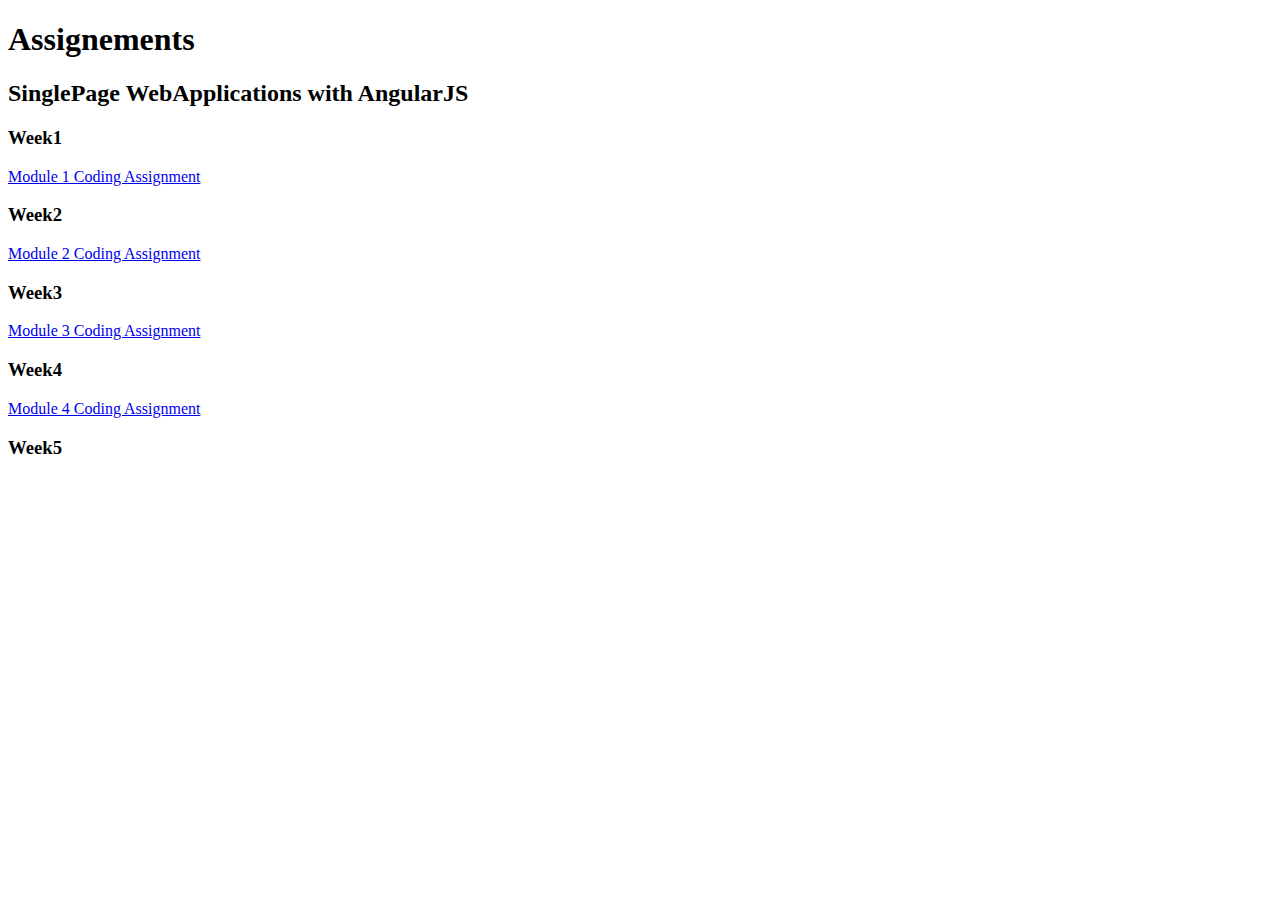
<file: index.html>
<!DOCTYPE html>
<html lang="en">
<head>
    <meta charset="UTF-8">
    <meta http-equiv="X-UA-Compatible" content="IE=edge">
    <meta name="viewport" content="width=device-width, initial-scale=1.0">
    <title>My GitHub Page</title>
</head>
<body>
    <h1>Assignements</h1>
    <div id="SpWaWithAJS">
        <h2>SinglePage WebApplications with AngularJS</h2>
        <a href="https://www.coursera.org/learn/single-page-web-apps-with-angularjs"></a>
        <h3>Week1</h3>
        <a href="SinglePageWebApplicationsWithAngularJS/Week1/index.html">Module 1 Coding Assignment</a>
        <h3>Week2</h3>
        <a href="SinglePageWebApplicationsWithAngularJS/Week2/index.html">Module 2 Coding Assignment</a>
        <h3>Week3</h3>
        <a href="SinglePageWebApplicationsWithAngularJS/Week3/index.html">Module 3 Coding Assignment</a>
        <h3>Week4</h3>
        <a href="SinglePageWebApplicationsWithAngularJS/Week4/index.html">Module 4 Coding Assignment</a>
        <h3>Week5</h3>
    </div>
</body>
</html>
</file>
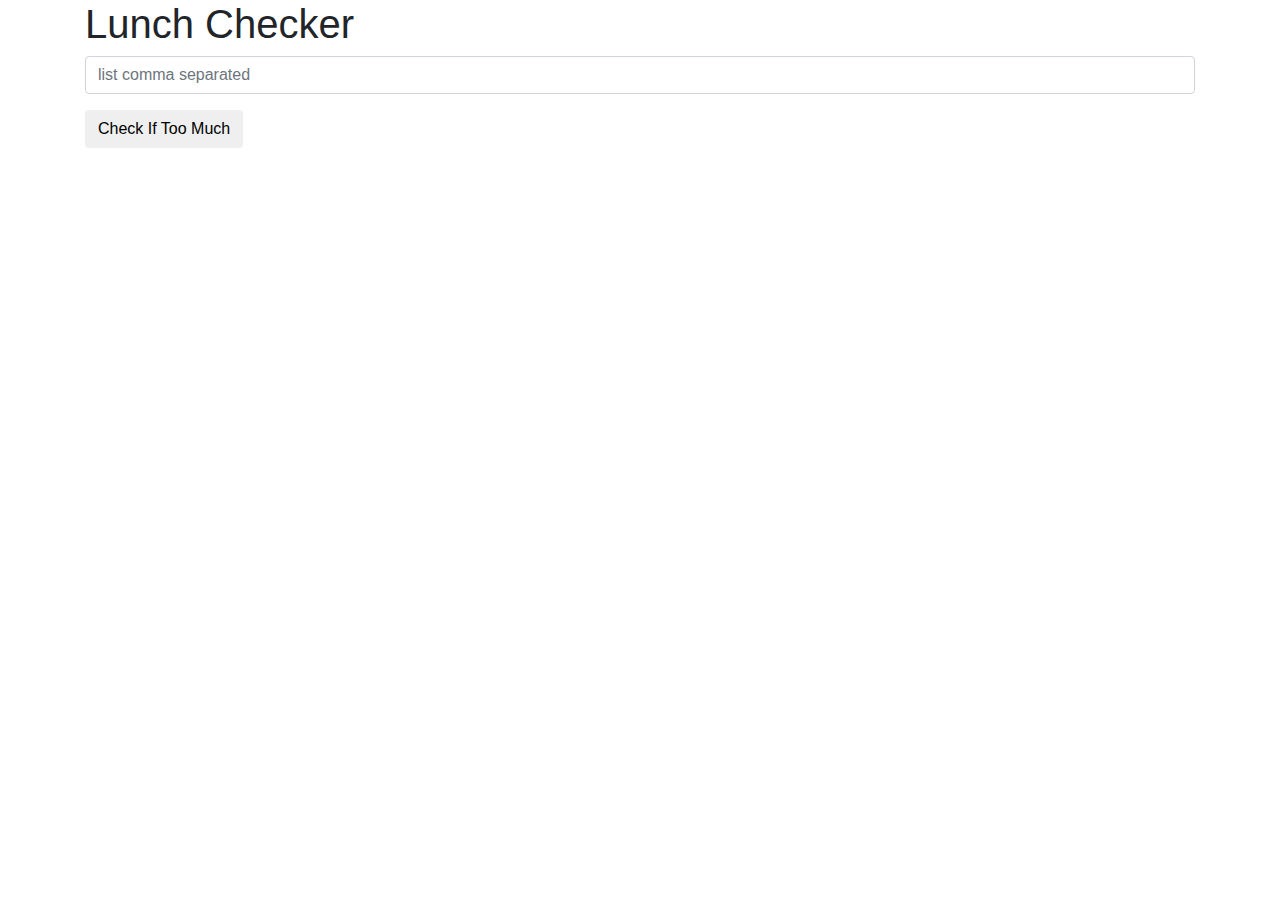
<file: SinglePageWebApplicationsWithAngularJS/Week1/index.html>
<!DOCTYPE html>
<html lang="en" ng-app="LunchCheck">
<head>
    <meta charset="utf-8">
    <meta http-equiv="X-UA-Compatible" content="IE=edge">
    <meta name="viewport" content="width=device-width, initial-scale=1">
    <title>Lunch Checker</title>
    <link rel="stylesheet" href="../../styles/bootstrap.min.css">
</head>
<body >
    <div class="container" ng-controller="LunchCheckController">
        <h1>Lunch Checker</h1>
        <div class="form-group">
            <input id="lunch-menu" type="text" placeholder="list comma separated" class="form-control" ng-model="dishes">
        </div>
        <div class="form-group">
            <button class="btn btn-default" ng-click="checkLunch()">Check If Too Much</button>
        </div>
        <div ng-show="!empty && checked" class="alert alert-success">{{message}}</div>
        <div ng-show="empty" class="alert alert-danger">Please enter data first</div>
    </div>
    <script src="../../js/angular.min.js"></script>
    <script src="app.js"></script>
</body>
</html>
</file>
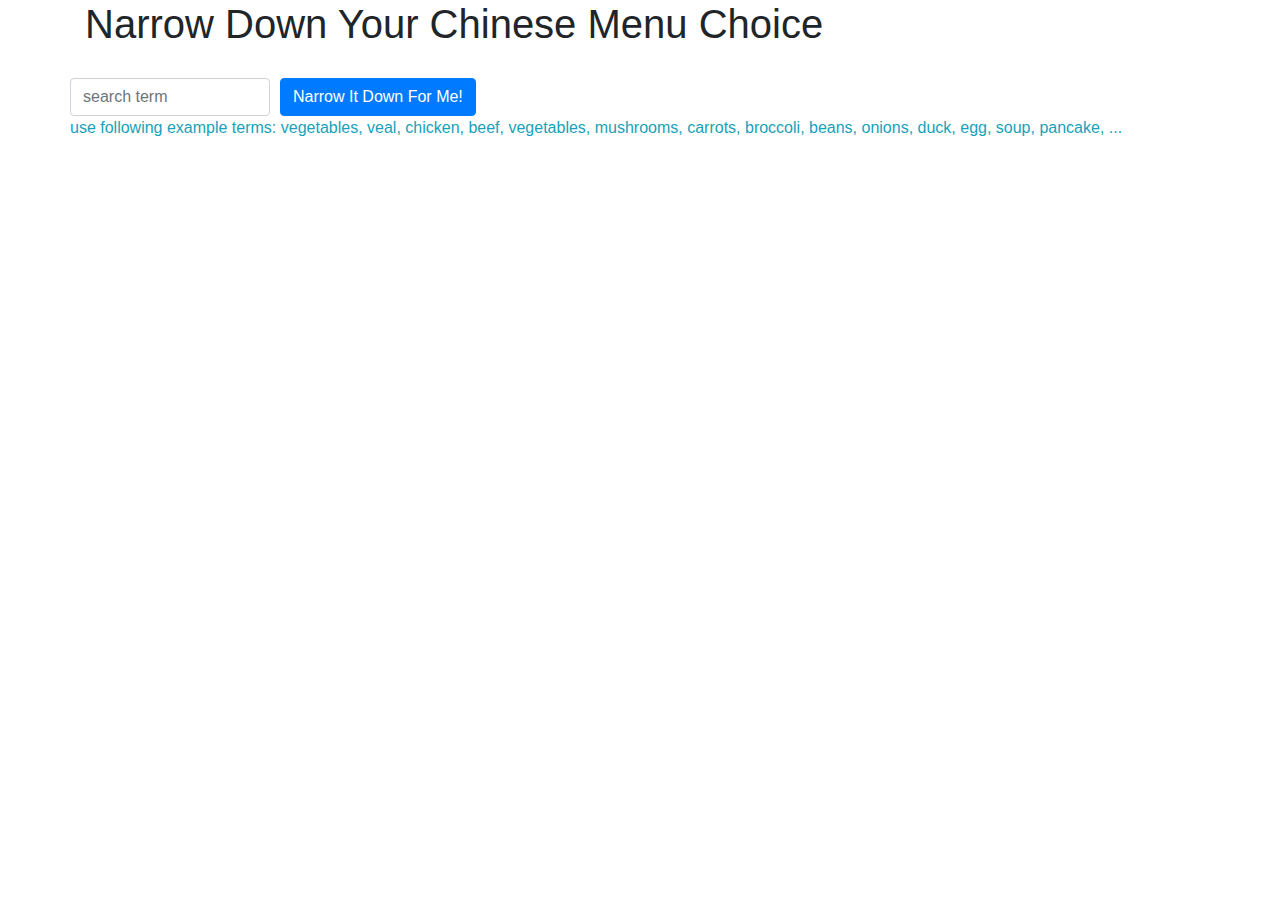
<file: SinglePageWebApplicationsWithAngularJS/Week3/index.html>
<!doctype html>
<html lang="en">
<head>
  <meta charset="utf-8">
  <title>Narrow Down Your Menu Choice</title>
  <meta name="viewport" content="width=device-width, initial-scale=1">
  <link rel="stylesheet" href="../../styles/bootstrap.min.css">
  <link rel="stylesheet" href="styles/styles.css">
</head>
<body ng-app="NarrowItDownApp">
  <div class="container" ng-controller="NarrowItDownController as ctrl">
    <h1>Narrow Down Your Chinese Menu Choice</h1>
    <div class="form-group row">
      <div class="col-xs-4">
        <input type="text"  placeholder="search term" class="form-control"
        ng-model="ctrl.searchTerm" >
      </div>
      <div class="col-xs-2 narrow-button">
        <button class="btn btn-primary"
          ng-click="ctrl.getMatchedMenuItems(ctrl.searchTerm)">
          Narrow It Down For Me!
        </button>
      </div>
      <p class="text-info">use following example terms: vegetables, veal, chicken, beef, vegetables, mushrooms, carrots, broccoli, beans, onions, duck, egg, soup, pancake, ...</p>
    </div>
    <!-- found-items should be implemented as a component -->
    <found-items ng-show="ctrl.showTable" found-items="ctrl.found"
      on-remove="ctrl.removeItem(index)">
    </found-items>
    <div class="alert alert-warning" ng-show="ctrl.showWarning">
      Nothing found!
    </div>
  </div>

<script src="../../js/angular.min.js" type="text/javascript"></script>
<script src="app.js" type="text/javascript"></script>
</body>
</html>
</file>
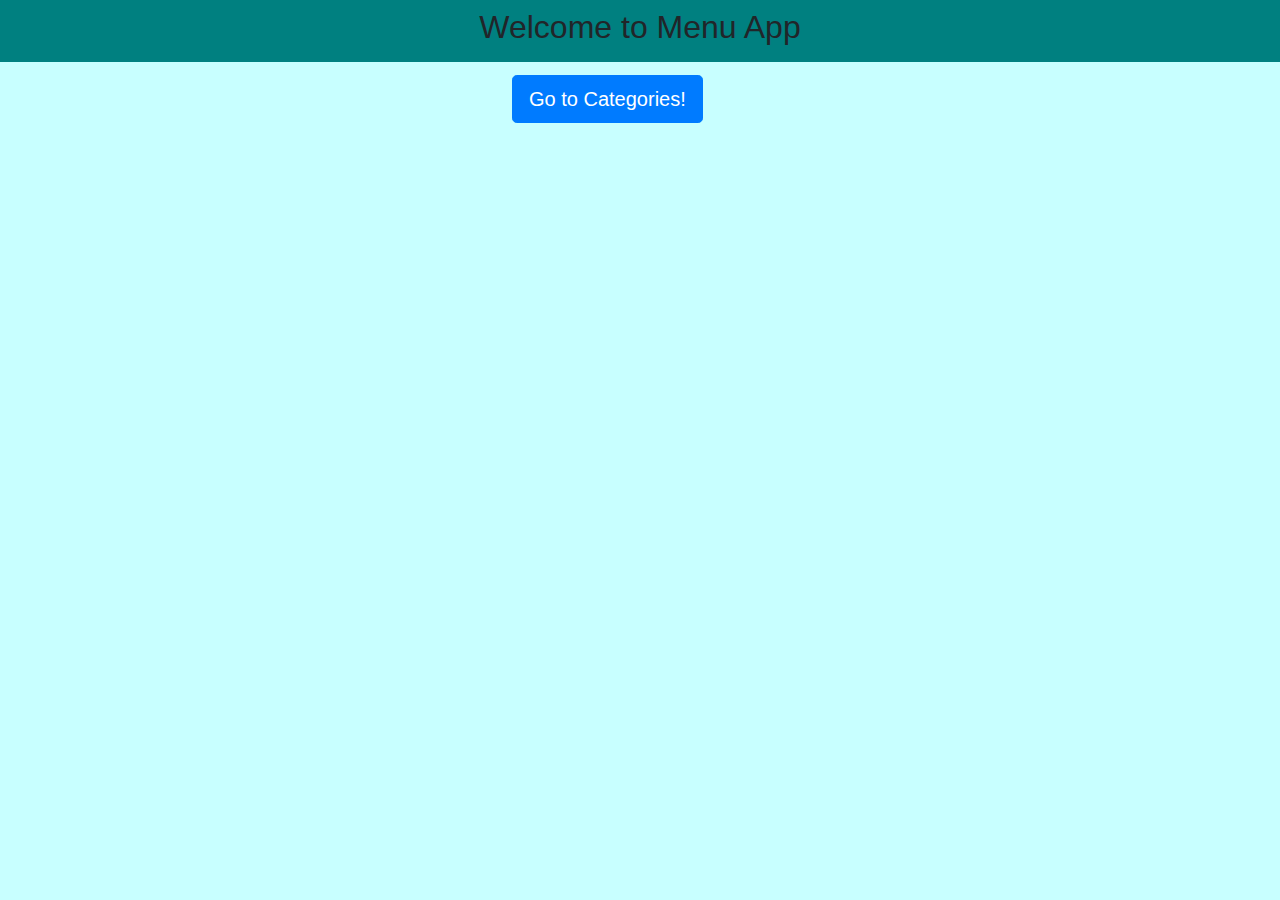
<file: SinglePageWebApplicationsWithAngularJS/Week4/index.html>
<!DOCTYPE html>
<html ng-app='MenuApp'>
  <head>
    <meta charset="utf-8">
    <title>Menu App</title>
    <meta name="viewport" content="width=device-width, initial-scale=1">
    <link rel="stylesheet" href="../../styles/bootstrap.min.css">
    <link rel="stylesheet" href="styles/styles.css">
  </head>
  <body>
    <ui-view></ui-view>

    <!-- Libraries -->
    <script src="../../js/angular.min.js" type="text/javascript"></script>
    <script src="../../js/angular-ui-router.min.js" type="text/javascript"></script>

    <!-- Modules -->
    <script src="src/menuapp.module.js" type="text/javascript"></script>
    <script src="src/data.module.js" type="text/javascript"></script>

    <!-- Routes -->
    <script src="src/routes.js"></script>

    <!-- Module Artifacts -->
    <script src="src/menudata.service.js" type="text/javascript"></script>
    <script src="src/categories/categories.component.js" type="text/javascript"></script>
    <script src="src/items/items.component.js" type="text/javascript"></script>
    <script src="src/categories/categories.controller.js" type="text/javascript"></script>
    <script src="src/items/items.controller.js" type="text/javascript"></script>
</body>
</html>
</file>
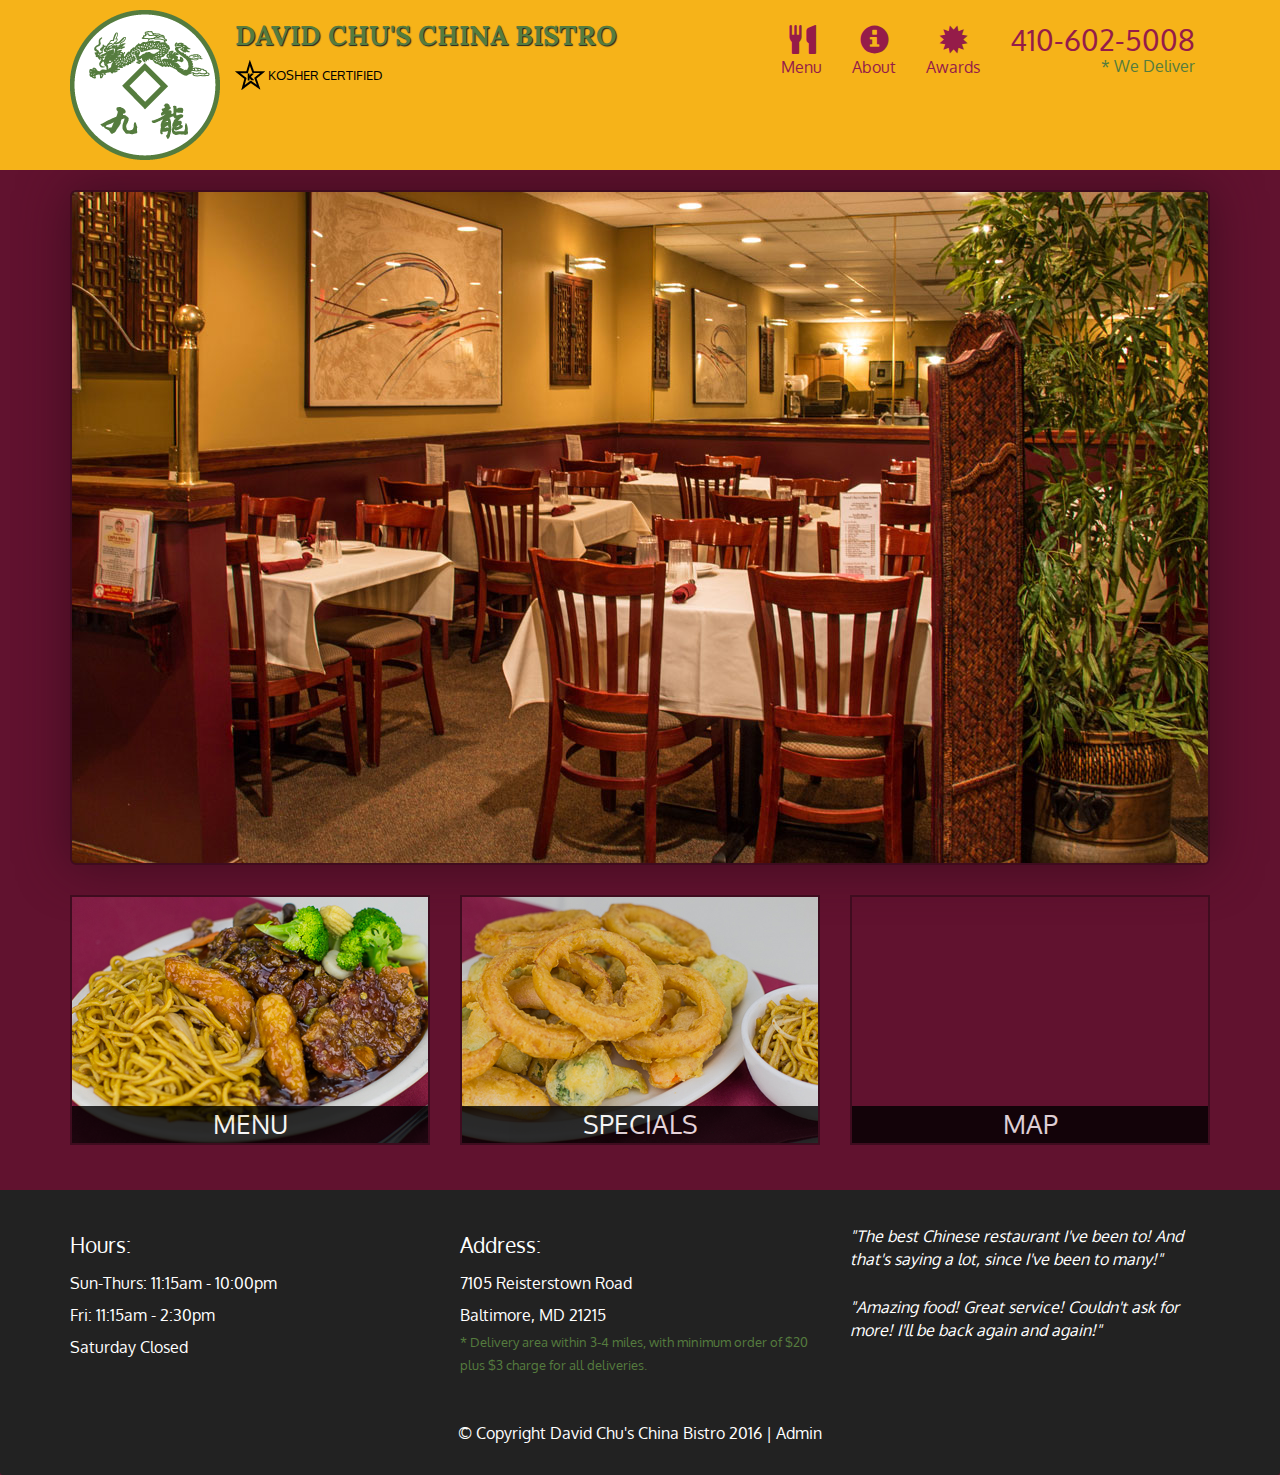
<file: SinglePageWebApplicationsWithAngularJS/Week5/index.html>
<!DOCTYPE html>
<html lang="en">
  <head>
    <meta charset="utf-8">
    <meta http-equiv="X-UA-Compatible" content="IE=edge">
    <meta name="viewport" content="width=device-width, initial-scale=1">
    <title>David Chu's China Bistro</title>
    <link href='https://fonts.googleapis.com/css?family=Oxygen:400,300,700' rel='stylesheet' type='text/css'>
    <link href='https://fonts.googleapis.com/css?family=Lora' rel='stylesheet' type='text/css'>
    <link rel="stylesheet" href="css/bootstrap.min.css">
    <link rel="stylesheet" href="css/restaurant.css">
  </head>
  <body ng-app="restaurant" ng-strict-di>
    
    <!-- Fixed position loading indicator -->
    <loading class="loading-indicator"></loading>

    <header>
      <nav id="header-nav" class="navbar navbar-default">
        <div class="container">
          <div class="navbar-header">
            <a href="index.html" class="pull-left visible-md visible-lg">
              <div id="logo-img" alt="Logo image"></div>
            </a>

            <div class="navbar-brand">
              <a href="index.html"><h1>David Chu's China Bistro</h1></a>
              <p>
              <img src="images/star-k-logo.png" alt="Kosher certification">
              <span>Kosher Certified</span>
              </p>
            </div>

            <button id="navbarToggle" type="button" class="navbar-toggle collapsed" data-toggle="collapse" data-target="#collapsable-nav" aria-expanded="false">
              <span class="sr-only">Toggle navigation</span>
              <span class="icon-bar"></span>
              <span class="icon-bar"></span>
              <span class="icon-bar"></span>
            </button>
          </div>

          <div id="collapsable-nav" class="collapse navbar-collapse">
            <ul id="nav-list" class="nav navbar-nav navbar-right">
              <li id="navHomeButton" class="visible-xs active">
                <a href="index.html">
                  <span class="glyphicon glyphicon-home"></span> Home</a>
              </li>
              <li id="navMenuButton">
                <a ui-sref="public.menu">
                  <span class="glyphicon glyphicon-cutlery"></span><br class="hidden-xs"> Menu</a>
              </li>
              <li>
                <a href="#">
                  <span class="glyphicon glyphicon-info-sign"></span><br class="hidden-xs"> About</a>
              </li>
              <li>
                <a href="#">
                  <span class="glyphicon glyphicon-certificate"></span><br class="hidden-xs"> Awards</a>
              </li>
              <li id="phone" class="hidden-xs">
                <a href="tel:410-602-5008">
                  <span>410-602-5008</span></a><div>* We Deliver</div>
              </li>
            </ul><!-- #nav-list -->
          </div><!-- .collapse .navbar-collapse -->
        </div><!-- .container -->
      </nav><!-- #header-nav -->
    </header>

    <div id="call-btn" class="visible-xs">
      <a class="btn" href="tel:410-602-5008">
        <span class="glyphicon glyphicon-earphone"></span>
        410-602-5008
      </a>
    </div>
    <div id="xs-deliver" class="text-center visible-xs">* We Deliver</div>

    <ui-view>
      <div class="text-center initial-loading">
        <h2>Loading Site...</h2>
      </div>
    </ui-view>

    <footer class="panel-footer">
      <div class="container">
        <div class="row">
          <section id="hours" class="col-sm-4">
            <span>Hours:</span><br>
            Sun-Thurs: 11:15am - 10:00pm<br>
            Fri: 11:15am - 2:30pm<br>
            Saturday Closed
            <hr class="visible-xs">
          </section>
          <section id="address" class="col-sm-4">
            <span>Address:</span><br>
            7105 Reisterstown Road<br>
            Baltimore, MD 21215
            <p>* Delivery area within 3-4 miles, with minimum order of $20 plus $3 charge for all deliveries.</p>
            <hr class="visible-xs">
          </section>
          <section id="testimonials" class="col-sm-4">
            <p>"The best Chinese restaurant I've been to! And that's saying a lot, since I've been to many!"</p>
            <p>"Amazing food! Great service! Couldn't ask for more! I'll be back again and again!"</p>
          </section>
        </div>
        <div class="text-center">
          &copy; Copyright David Chu's China Bistro 2016 |
          <a ui-sref="admin.auth">Admin</a></div>
      </div>
    </footer>

    <!-- Libs -->
    <script src="lib/jquery-2.1.4.min.js"></script>
    <script src="lib/bootstrap.min.js"></script>
    <script src="lib/angular.min.js"></script>
    <script src="lib/angular-ui-router.min.js"></script>

    <!-- Main Restaurant Module -->
    <script src="src/restaurant.module.js"></script>

    <!-- Common Module -->
    <script src="src/common/common.module.js"></script>
    <script src="src/common/loading/loading.component.js"></script>
    <script src="src/common/loading/loading.interceptor.js"></script>

    <!-- Public Module -->
    <script src="src/public/public.module.js"></script>
    <script src="src/public/public.routes.js"></script>

    <!-- ADMIN SITE -->

    <!--Application files -->

  </body>

</html>
</file>
<file: SinglePageWebApplicationsWithAngularJS/Week3/styles/styles.css>
h1 {
    margin-bottom: 30px;
  }
input[type="text"] {
  width: 200px;
  float: left;
}
.narrow-button {
  float: left;
  margin-left: 10px;
}
.loader {
  display: none;
  margin-left: 5px;
  font-size: 10px;
  float: left;
  border-top: 1.1em solid rgba(147, 147, 147, 0.2);
  border-right: 1.1em solid rgba(147, 147, 147, 0.2);
  border-bottom: 1.1em solid rgba(147, 147, 147, 0.2);
  border-left: 1.1em solid #676767;
  -webkit-transform: translateZ(0);
  -ms-transform: translateZ(0);
  transform: translateZ(0);
  -webkit-animation: load8 1.1s infinite linear;
  animation: load8 1.1s infinite linear;
}
.loader,
.loader:after {
  border-radius: 50%;
  width: 3em;
  height: 3em;
}
@-webkit-keyframes load8 {
  0% {
    -webkit-transform: rotate(0deg);
    transform: rotate(0deg);
  }
  100% {
    -webkit-transform: rotate(360deg);
    transform: rotate(360deg);
  }
}
@keyframes load8 {
  0% {
    -webkit-transform: rotate(0deg);
    transform: rotate(0deg);
  }
  100% {
    -webkit-transform: rotate(360deg);
    transform: rotate(360deg);
  }
}
</file>
<file: SinglePageWebApplicationsWithAngularJS/Week4/styles/styles.css>
body {
    background-color: rgb(200, 255, 255);
}
header {
    background-color: rgb(0, 128, 128);
    margin-bottom: 1%;
}
header > h1 {
    font-size: xx-large;
}
input#categoriesButton {
    position: absolute;
    left: 40%;
}
</file>
<file: SinglePageWebApplicationsWithAngularJS/Week5/css/restaurant.css>
body {
  font-size: 16px;
  color: #fff;
  background-color: #61122f;
  font-family: 'Oxygen', sans-serif;
}

.initial-loading {
  margin-top: 60px;
}

/** HEADER **/
#header-nav {
  background-color: #f6b319;
  border-radius: 0;
  border: 0;
}

#logo-img {
  background: url('../images/restaurant-logo_large.png') no-repeat;
  width: 150px;
  height: 150px;
  margin: 10px 15px 10px 0;
}

.navbar-brand {
  padding-top: 25px;
}
.navbar-brand h1 { /* Restaurant name */
  font-family: 'Lora', serif;
  color: #557c3e;
  font-size: 1.5em;
  text-transform: uppercase;
  font-weight: bold;
  text-shadow: 1px 1px 1px #222;
  margin-top: 0;
  margin-bottom: 0;
  line-height: .75;
}
.navbar-brand a:hover, .navbar-brand a:focus {
  text-decoration: none;
}
.navbar-brand p { /* Kosher cert */
  color: #000;
  text-transform: uppercase;
  font-size: .7em;
  margin-top: 15px;
}
.navbar-brand p span { /* Star-K */
  vertical-align: middle;
}

#nav-list {
  margin-top: 10px;
}
#nav-list a {
  color: #951C49;
  text-align: center;
}
#nav-list a:hover {
  background: #E7E7E7;
}
#nav-list a span {
  font-size: 1.8em;
}

#phone {
  margin-top: 5px;
}
#phone a { /* Phone number */
  text-align: right;
  padding-bottom: 0;
}
#phone div { /* We Deliver */
  color: #557c3e;
  text-align: right;
  padding-right: 15px;
}

.navbar-header button.navbar-toggle, .navbar-header .icon-bar {
  border: 1px solid #61122f;
}
.navbar-header button.navbar-toggle {
  clear: both;
  margin-top: -30px;
}
/* END HEADER */

/* FOOTER */
.panel-footer {
  margin-top: 30px;
  padding-top: 35px;
  padding-bottom: 30px;
  background-color: #222;
  border-top: 0;
}
.panel-footer div.row {
  margin-bottom: 35px;
}
#hours, #address {
  line-height: 2;
}
#hours > span, #address > span {
  font-size: 1.3em;
}
#address p {
  color: #557c3e;
  font-size: .8em;
  line-height: 1.8;
}
#testimonials {
  font-style: italic;
}
#testimonials p:nth-child(2) {
  margin-top: 25px;
}
a[ui-sref="admin.auth"] {
  color: #fff;
}
/* END FOOTER */

/********** Medium devices only **********/
@media (min-width: 992px) and (max-width: 1199px) {
  /* Header */
  #logo-img {
    background: url('../images/restaurant-logo_medium.png') no-repeat;
    width: 100px;
    height: 100px;
    margin: 5px 5px 5px 0;
  }
  /* End Header */
}


/********** Extra small devices only **********/
@media (max-width: 767px) {
  /* Header */
  .navbar-brand {
    padding-top: 10px;
    height: 80px;
  }
  .navbar-brand h1 { /* Restaurant name */
    padding-top: 10px;
    font-size: 5vw; /* 1vw = 1% of viewport width */
  }
  .navbar-brand p { /* Kosher cert */
    font-size: .6em;
    margin-top: 12px;
  }
  .navbar-brand p img { /* Star-K */
    height: 20px;
  }

  #collapsable-nav a { /* Collapsed nav menu text */
    font-size: 1.2em;
  }
  #collapsable-nav a span { /* Collapsed nav menu glyph */
    font-size: 1em;
    margin-right: 5px;
  }

  #call-btn > a {
    font-size: 1.5em;
    display: block;
    margin: 0 20px;
    padding: 10px;
    border: 2px solid #fff;
    background-color: #f6b319;
    color: #951c49;
  }
  #xs-deliver {
    margin-top: 5px;
    font-size: .7em;
    letter-spacing: .1em;
    text-transform: uppercase;
  }
  /* End Header */

  /* Footer */
  .panel-footer section {
    margin-bottom: 30px;
    text-align: center;
  }
  .panel-footer section:nth-child(3) {
    margin-bottom: 0; /* margin already exists on the whole row */
  }
  .panel-footer section hr {
    width: 50%;
  }
  /* End Footer */
}


/********** Super extra small devices Only :-) (e.g., iPhone 4) **********/
@media (max-width: 479px) {
  /* Header */
  .navbar-brand h1 { /* Restaurant name */
    padding-top: 5px;
    font-size: 6vw;
  }
  /* End Header */
}
</file>
